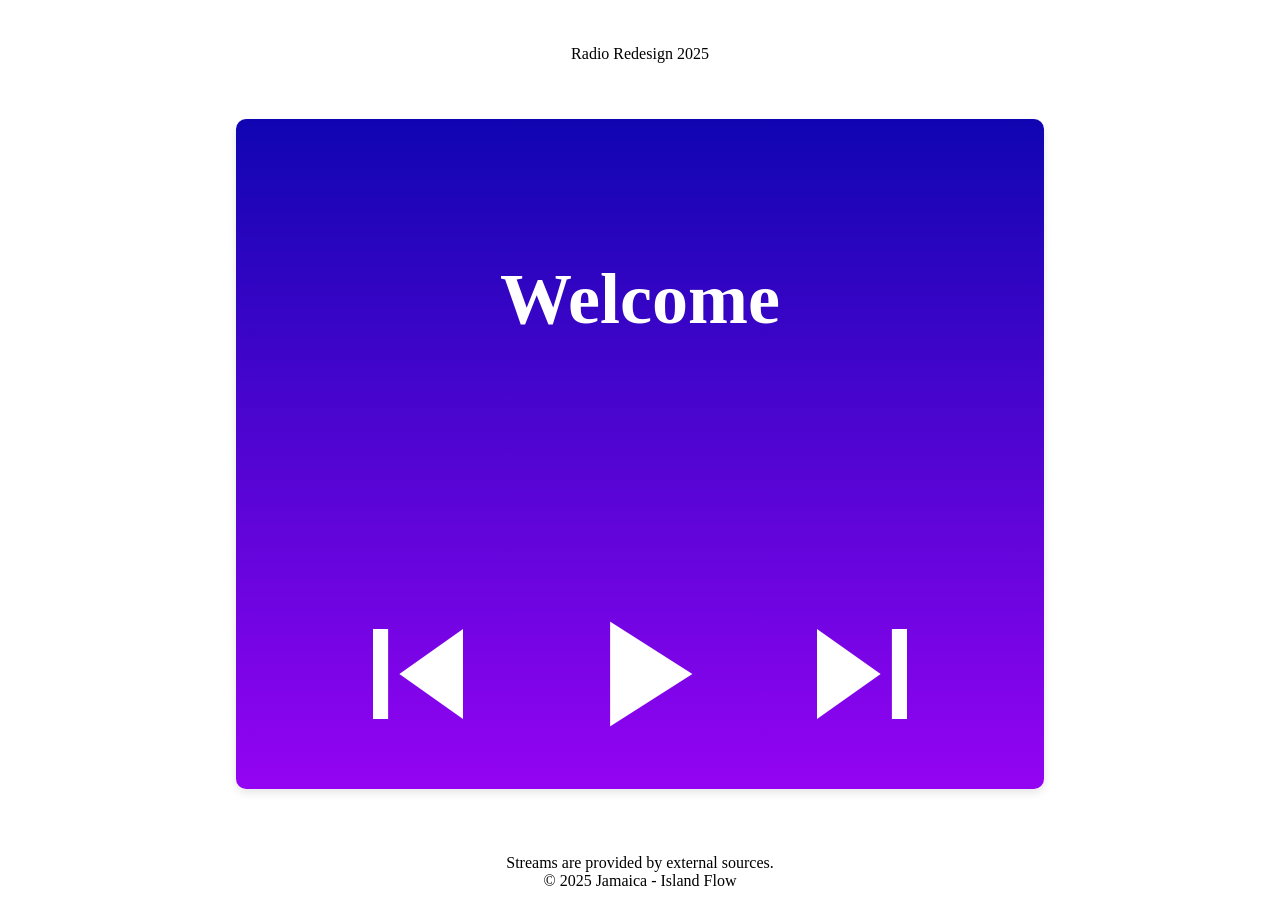
<file: index.html>
<!DOCTYPE html>
<html lang="en">
  <head>
    <title>Radio2025</title>
    <meta
      name="viewport"
      content="width=device-width, initial-scale=1.0"
      charset="utf-8"
    />
    <link
      href="https://fonts.googleapis.com/icon?family=Material+Icons"
      rel="stylesheet"
    />
    <link href="styles.css" rel="stylesheet" type="text/css" />
  </head>
  <body class="page">
    <!--This is the 2025 Edition -->

    <header>Radio Redesign 2025</header>
    <main>
      <div class="radio-player" id="radioPlayer">
        <div class="station-info" id="stationInfo">
          <h2>
            <span id="greeting"> Welcome</span>
            <span id="station-title"></span>
          </h2>
        </div>
        <div class="player-controls" id="playerControls">
          <button
            class="material-icons control"
            id="skip_previous"
            aria-label="Previous Station"
            data-tip="Previous Station"
          >
            skip_previous
          </button>
          <button
            class="material-icons play-pause-btn play_arrow control"
            id="play_pause"
            aria-label="Play"
            data-tip="Play/Pause"
          >
            play_arrow
          </button>
          <button
            class="material-icons control"
            id="skip_next"
            aria-label="Next Station"
            data-tip="Next Station"
          >
            skip_next
          </button>
        </div>
      </div>
    </main>
    <footer>
      <div>Streams are provided by external sources.</div>
      <div>© 2025 Jamaica - Island Flow</div>
    </footer>
    <script src="radio.js"></script>
  </body>
</html>
</file>
<file: styles.css>
main {
  display: flex;
  background: transparent;

  justify-content: center;
  align-items: center;
  max-height: 90vh;
}
.hidden {
  display: none;
}
.page {
  min-height: 100%;
  display: flex;
  flex-direction: column;
}
.radio-player {
  display: flex;
  flex-direction: column;
  background: linear-gradient(to bottom, #1005b2, #9404f3);
  border-radius: 10px;
  box-shadow: 0 4px 8px rgba(0, 0, 0, 0.1);
  padding: 20px;
  text-align: center;
  width: 80vw;
  min-height: 60vh;
  margin: 0 auto;
  flex: 0 1 auto;
  margin-left: auto;
  margin-right: auto;
}
button {
  background: none;
  border: none;
  padding: 0;
  margin: 0;
  cursor: pointer;
  outline: inherit;
}
.player-controls {
  display: flex;
  max-width: 100%;
  justify-content: center; /* Center horizontally */
  margin-top: auto; /*  push to bottom */
  gap: 1rem; /*  cleaner spacing */
}
.material-icons {
  font-size: 20vh;
  margin: 5px; /* Add some spacing between icons */
  color: white;
}

#station-title,
#greeting {
  font-size: 8vh;
  color: white;
}

.station-info {
  margin-bottom: 20px;
  padding-top: 100px;
}
@media (max-width: 1024px) {
  .radio-player {
    width: 95vw;
    height: 70vh;
    padding: 0px;
    margin: 0 auto;
  }
  .material-icons {
    font-size: 15vh;
    max-width: 100%;
    justify-content: center; /* Center horizontally */

    margin-top: auto; /* Push to the bottom */
    margin-left: auto;
    margin-right: auto;
  }
  #station-title {
    font-size: 5vh;
  }
}
@media (max-width: 768px) {
  .radio-player {
    width: 95vw;
    height: 60vh;
    padding: 1.5rem;
    margin: 0 auto;
  }
  .material-icons {
    font-size: 10vh;
    max-width: 100%;
    justify-content: center; /* Center horizontally */
    align-items: center; /* Center vertically */
    margin-top: auto; /* Push to the bottom */
    margin-left: auto;
    margin-right: auto;
  }
  #station-title {
    font-size: 4vh;
  }
}
@media (max-width: 480px) {
  .radio-player {
    width: 95vw;
    height: 50vh;
    padding: 20px;
    margin: 0 auto;
  }
  .material-icons {
    font-size: 8vh;
    max-width: 100%;
    justify-content: center; /* Center horizontally */
    align-items: center; /* Center vertically */
    margin-top: auto; /* Push to the bottom */
    margin-left: auto;
    margin-right: auto;
  }
  #station-title {
    font-size: 3vh;
  }
}
@media (min-width: 1024px) {
  .player-controls {
    gap: 2rem; /* More spacing on larger screens */
    margin-left: 5rem;
    margin-right: 5rem;
    margin-top: auto; /* Push to the bottom */
  }
  .radio-player {
    width: 60vw;
    height: 70vh;
  }
}

html,
body {
  height: 100%;
  margin: 0;
  padding: 0;
}
header {
  color: black;
  padding-top: 5vh;
  text-align: center;
  width: 100%;
  font-size: 1rem;
  margin-bottom: auto;
}
footer {
  color: black;
  padding: 10px 0;
  text-align: center;
  width: 100%;
  font-size: 1rem;
  margin-top: auto;
}
.material-icons {
  position: relative;
  cursor: pointer;
}

.material-icons:hover::after {
  content: attr(data-tip);
  position: absolute;
  bottom: 100%;
  left: 50%;
  transform: translateX(-50%);
  background: rgba(255, 255, 255, 0.2);
  backdrop-filter: blur(4px);
  color: white;
  padding: 4px 8px;
  border-radius: 4px;
  font-size: 12px;
  white-space: nowrap;
  pointer-events: none;
  z-index: 10;
  font-family: sans-serif;
  box-shadow: 0 2px 10px rgba(0, 0, 0, 0.15);
}

button.control:focus-visible {
  outline: 2px solid #ffffff;
  outline-offset: 2px;
  box-shadow: 0 0 0 4px rgba(128, 87, 165, 0.4);
  transition: box-shadow 0.2s ease;
}
</file>
